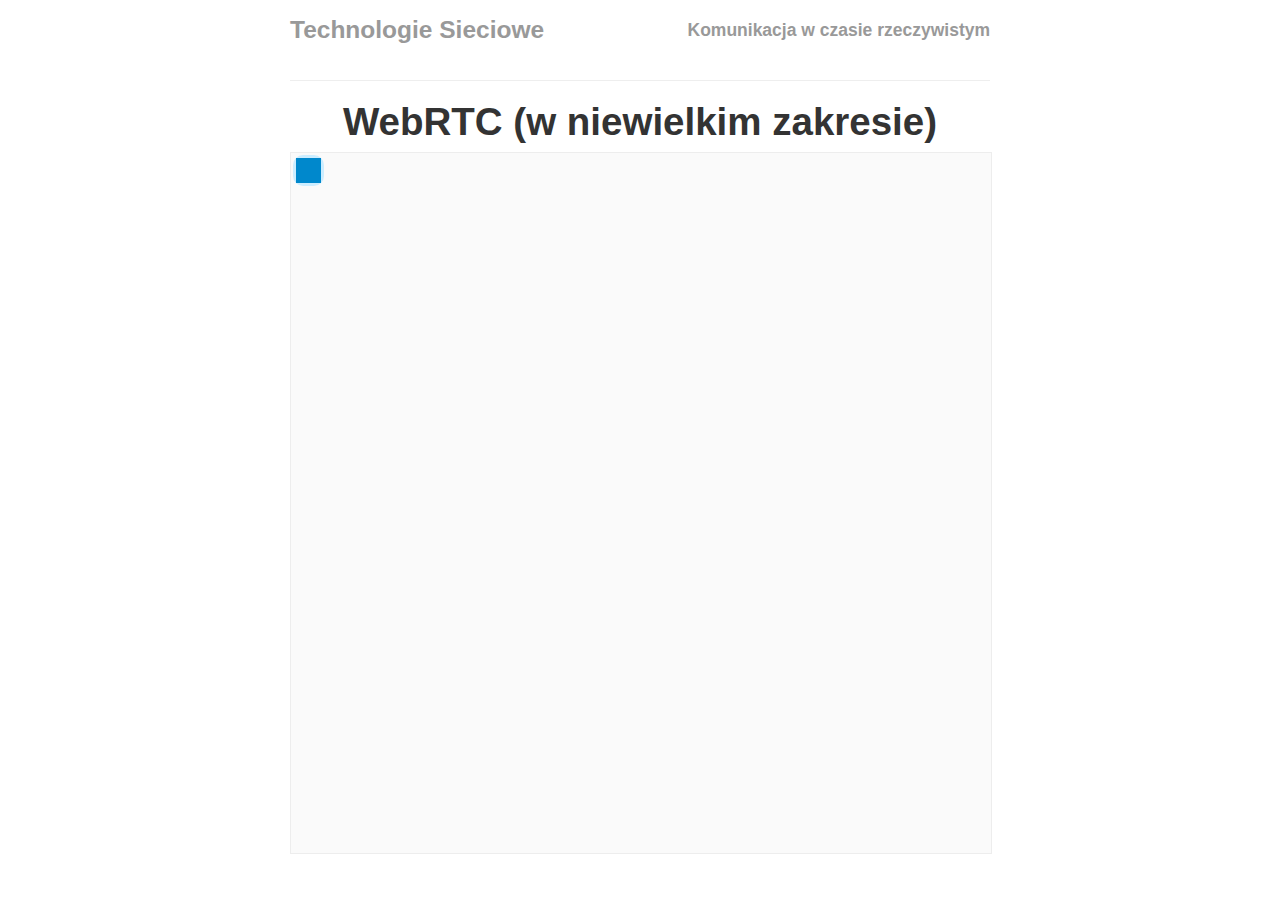
<file: examples/webrtc/index.html>
<!DOCTYPE html>
<html>
<head>
  <title>WebRTC</title>
  <meta name="viewport" content="width=device-width, initial-scale=1.0">
  <!-- Bootstrap -->
  <link href="../assets/bootstrap/css/bootstrap.min.css" rel="stylesheet" media="screen">
  <link href="style.css" rel="stylesheet" media="screen">
</head>
<body>
  <div class="container-narrow">
    <div class="parent clearfix">
      <div class="pull-left"><h3 class="muted">Technologie Sieciowe</h3></div>
      <div class="pull-right"><h4 class="muted h3">Komunikacja w czasie rzeczywistym</h4></div>
    </div>
    <hr>
    <h1 class="title">WebRTC (w niewielkim zakresie)</h1>
    <div id="disco_error" class="alert alert-error">
      <button type="button" class="close" data-dismiss="alert">×</button>
      Disconnected from server.
    </div>
    <div class="row-fluid box-container">
      <div class="moving-box">
        <div class="front"></div>
        <div class="back"></div>
      </div>
    </div>
    <div style="position:fixed; right: 0; top: 0; width: 300px; height:300px">
      <video autoplay></video>
    </div>
  </div>
  <script src="../assets/jquery.min.js"></script>
  <script src="../assets/jquery-ui-1.10.2.custom.min.js"></script>
  <script src="../assets/bootstrap/js/bootstrap.min.js"></script>
  <script src="client.js"></script>
</body>
</html>
</file>
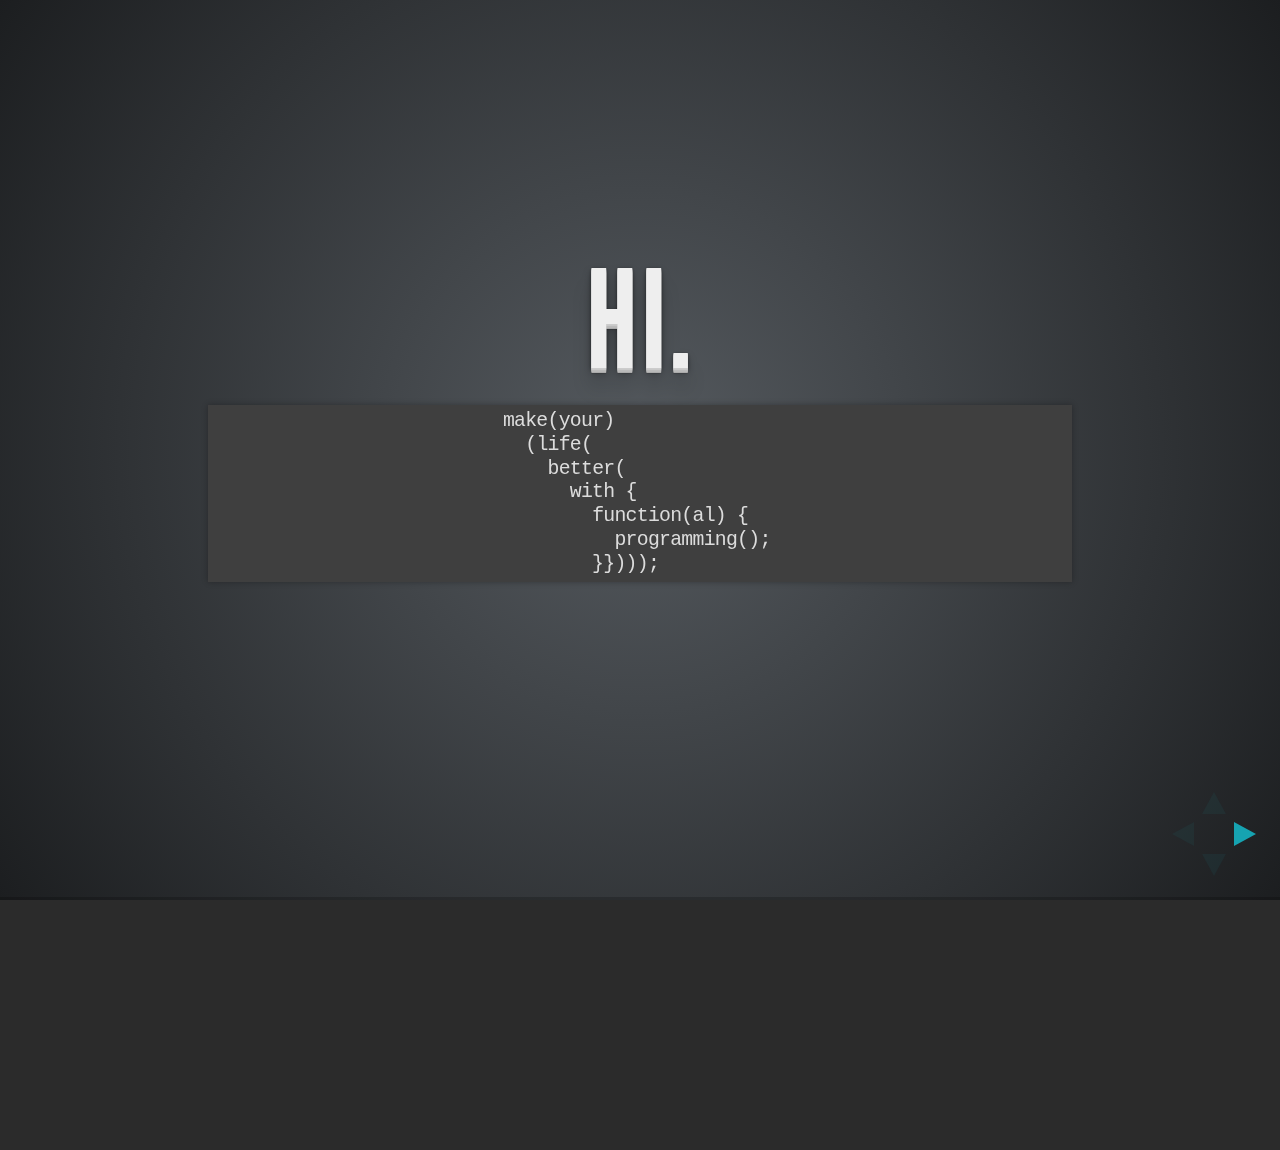
<file: meet.js/make-your-life-better-with-fp/index.html>
<!doctype html>
<html lang="en">

<head>
    <meta charset="utf-8">

    <title>Make your life better with functional programming</title>

    <meta name="description" content="A framework for easily creating beautiful presentations using HTML">
    <meta name="author" content="Hakim El Hattab">

    <meta name="apple-mobile-web-app-capable" content="yes" />
    <meta name="apple-mobile-web-app-status-bar-style" content="black-translucent" />

    <meta name="viewport" content="width=device-width, initial-scale=1.0, maximum-scale=1.0, user-scalable=no">

    <link rel="stylesheet" href="css/reveal.min.css">
    <link rel="stylesheet" href="css/theme/default.css" id="theme">

    <!-- For syntax highlighting -->
    <link rel="stylesheet" href="lib/css/zenburn.css">

    <!-- If the query includes 'print-pdf', use the PDF print sheet -->
    <script>
            document.write( '<link rel="stylesheet" href="css/print/' + ( window.location.search.match( /print-pdf/gi ) ? 'pdf' : 'paper' ) + '.css" type="text/css" media="print">' );</script>

    <!--[if lt IE 9]>
    <script src="lib/js/html5shiv.js"></script>
    <![endif]-->
</head>

<body>

    <div class="reveal">
        <!-- Any section element inside of this container is displayed as a slide -->
        <div class="slides">
            <section>
                <h1>Hi.</h1>
                <pre><code>                          make(your)
                            (life(
                              better(
                                with {
                                  function(al) {
                                    programming();
                                  }})));</code></pre>
            </section>
            <section>
                <h2>What's it gonna be about</h2>
                <ul>
                    <li>Functional aspects of JS</li>
                    <li>A different JS programming approach</li>
                    <li>Higher-order functions</li>
                    <li>Recipes, recipes, recipes...</li>
                    <li>Wrap-up</li>
                </ul>
            </section>
            <section>
                <p>Questions?</p>
                <p class="fragment">Interrupt me anytime to ask them. :)</p>
            </section>
            <section>
                <h2>I lied to you.</h2>
                <p class="fragment">The title should be make your life DIFFERENT... but that doesn't sell ;)</p>
            </section>
            <!-- Example of nested vertical slides -->
            <section>
                <section>
                    <h2>The Wikipedia definition</h2>
                    <blockquote>
                        JavaScript is a prototype-based scripting language with dynamic typing and has first-class functions.
                    </blockquote>
                </section>
                <section>
                    <h2>What you should see</h2>
                    <blockquote> <em class="fragment" style="color: yellow; font-size:200%">JavaScript</em>
                        <span class="fragment">blablabla cookies kittens unicorns</span> <em class="fragment" style="color: #bada55; font-size:200%">dynamic typing</em>
                        <span class="fragment">wolfenstein patrick swayze</span>
                        <span class="fragment"><em style="color: #3f3; font-size:200%">first-class functions</em>.</span>
                    </blockquote>
                </section>
                <section>
                    <p>
                        Having first-class functions means we can throw them around as we please.
                    </p>
                    <p class="fragment">And dynamic typing means that the interpreter won't complain as to what they take in or return.</p>
                </section>
                <section>
                    <p>What does that add up to?</p>
                    <p class="fragment">
                        JS will do what we want and how we want it to- without asking too much questions.
                    </p>
                </section>
            </section>
            <section>
                <section>
                    Let's start with an obligatory trivial, contrived example. :)
                </section>
                <section>
                    <pre><code>// some `happiness` and `GUI` stuff accessible globally
function handleHappiness(howHappyAmI) {
    switch (howHappyAmI) {
        case "very happy":
            happiness += 2;
            GUI.showAHappyFace();
            break;
        case "happy":
            happiness += 1;
            GUI.showAHappyFace();
            break;
        case "sad":
            happiness -= 2;
            GUI.showASadFace();
            break;
    }
}</code></pre>
                </section>
                <section>
                    <p>
                        A switch is not so bad- it works, right? But we all can do better...
                    </p>
                    <p>right?</p>
                    <p>How about this...</p>
                </section>
                <section>
                    <pre><code>var happinessStateEffects = {
    "very happy": function (happiness, GUI) {
        GUI.showAHappyFace();
        return happiness + 2;
    },
    "happy": function (happiness, GUI) {
        GUI.showAHappyFace();
        return happiness + 1;
    },
    "sad": function (happiness, GUI) {
        GUI.showASadFace();
        return happiness - 2;
    }
};

function handleHappiness(howHappyAmI) {
    return happinessStateEffects[howHappyAmI](happiness, GUI);
}</code></pre>
                </section>
                <section>
                    <p>Ok, how about returning a function or passing it as a param?</p>
                    <p class="fragment">Let's also split this functionality in two to reflect the responsibilities.</p>
                </section>
                <section>
                    <p>Firstly, what can be done with the happiness:</p>
                    <pre><code>function HappinessStateEffectsFactory() { 
    var happinessStateEffects = {
        "very happy": function (happiness, GUI) {
            GUI.showAHappyFace();
            return happiness + 2;
        },
        "happy": function (happiness, GUI) {
            GUI.showAHappyFace();
            return happiness + 1;
        },
        "sad": function (happiness, GUI) {
            GUI.showASadFace();
            return happiness - 2;
        }
    };

    this.getHappinessStateEffect = function(howHappyAmI) {
        return happinessStateEffects[howHappyAmI];
    };
}
</code></pre>
                </section>
                <section>
                    <p>
                        And then how should it be arranged to be done:
                    </p>
                    <pre><code>(function(happinessFactory, happiness, GUI){
    function handleHappiness(howHappyAmI) {
        return happinessFactory
            .getHappinessStateEffect
                (howHappyAmI)
                (happiness, GUI);
    }

    window
    .useABetterModuleSolution
    .handleHappiness = handleHappiness;
}(theHappinessFactory, someHappinessProvider, someGuiModule));
</code></pre>
                </section>
                <section>
                    <h2>The benefits of this approach</h2>
                    <ul>
                        <li class="fragment">A framework of <u>configurable</u> behaviors, representing the 'domain'</li>
                        <li class="fragment">A set of 'plumbing' functions used to orchestrate the configurable behaviors</li>
                        <li class="fragment">A clear division between the two</li>
                    </ul>
                </section>
                <section>
                    <h2>The benefits of this approach</h2>
                    <ul>
                        <li>This <em>scales</em>. In an ideal case the two aspects of behavior are orthogonal.</li>
                        <li class="fragment">It reads more easily. Noobs like me can see almost right off the bat what's really going on if they step through the code.</li>
                        <li class="fragment">It is much easier to debug: 
                            <ul>
                                <li class="fragment">
                                    the characteristics of a bug tend to strongly point to its origin (is the domain or the plumbing screwed up?)
                                </li>
                                <li class="fragment">
                                    treating values as immutable makes your head spin less when setting watches
                                </li>
                            </ul>
                        </li>
                    </ul>
                </section>
                <section>
                    <h2>FP influences in this approach</h2>
                    <ul>
                        <li class="fragment">Make effort to explicitly separate state from behavior (and even behavior from behavior !) like a maniac</li>
                        <li class="fragment">Leave the frickin values alone! (don't mutate)</li>
                        <li class="fragment">Extract every little thing you do into a function and name it- let it describe what it accomplishes<br /><em>(chapeau bas to Uncle Bob and Martin Odersky here!)</em></li>
                    </ul>
                </section>
                <section>
                    <h2>A word about mutating state</h2>
                    <p>I'm not going to elaborate on that topic a lot - but it's implied as a rule in this presentation that we should avoid mutating state unless it's really necessary</p>
                </section>
                <section>
                    <h2>A word about mutating state</h2>
                    <p>How your code <em>should</em> be like...</p>
                    <img class="fragment" src="imgs/3d-printer.jpg" alt="How your code should be like">
                </section>
                <section>
                    <h2>A word about mutating state</h2>
                    <p>How your code <em>is</em> like when you mutate too much:</p>
                    <img class="fragment" src="imgs/tree-powers.gif" alt="How your code is like when you mutate too much">
                </section>
            </section>
                <section>
                    <p>The rest of this talk is going to be pure JS <em style="color:#f00">meat</em>.</p>
                    <em class="fragment">Please don't forget about asking me questions! ;)</em>
                </section>
                <section>
                    <section>
                        <h2>Higher-order functions</h2>
                        <p>A function returning a function. Simple as that.</p>
                        <pre><code>function iIncreaseValues(howMuchToIncreaseIt){
    return function thatIsHowIRoll(whatToIncrease) {
        return whatToIncrease + howMuchToIncreaseIt;
    };
}</code></pre>
                    </section>
                    <section>
                        <h2>Higher-order functions</h2>
                        <p>Usage</p>
                        <pre><code>var increaseDatByTwoPlease = iIncreaseValues(2);
var hereYouGoBoss = increaseDatByTwoPlease(4); // 6!!! WOW!
iIncreaseValues(2)(4); // also 6!!!</code></pre>
                    </section>
                    <section>
                        <h2>Higher-order functions</h2>
                        <p>In this case, the simplest of tools open the biggest world of opportunities.</p>
                    </section>
                </section>
                <section>
                    <section>
                        <h2>Higher-order toolset embedded in JavaScript</h2>
                        <ul>
                            <li>
                                <code>Array.prototype.forEach</code>
                            </li>
                            <li>
                               <code>Array.prototype.map</code>
                            </li>
                            <li>
                                <code>Array.prototype.filter</code>
                            </li>
                            <li>
                                <code>Array.prototype.reduce</code>
                            </li>
                            <li>
                                <code>Array.prototype.some</code> (homework ;))
                            </li>
                        </ul>
                        <p class="fragment">These should practically be the lowest level you get with higher order functions.</p>
                    </section>
                    <section>
                    <h2>Array.prototype.forEach</h2>
                    <p>Remember the for loop?</p>
                    <pre><code>var interestingData = [/*...*/];
for(var i = 0, l = interestingData.length; i < l; i += 1){
    var x1 = Math.sqrt(Math.exp(data[i]));
    var x2 = Math.pow(Math.atan(data[i]), data[i] % 3);
    printer.print(Math.pow(x1,x2));
}</code></pre>
                    </section>
                    <section>
                        <h2>Array.prototype.forEach</h2>
                        <p>How about...</p>
                        <pre><code>var interestingData = /*...*/;
function compute(baseValue) {
    var x1 = Math.sqrt(Math.exp(baseValue));
    var x2 = Math.pow(Math.atan(baseValue), baseValue % 3);
    return Math.pow(x1, x2);
}

interestingData.forEach(function(value){ printer.print(compute(value)); });</code></pre>
                    </section>
                    <section>
                        <p>Not really mind-blowind, I know.</p>
                        <p class="fragment">But it can be taken further:</p>
                    </section>
                    <section>
                        <pre><code>function printComputationResult(value) { printer.print(compute(value)); }</code></pre>
                        <p>And what this allows:</p>
                        <pre><code>interestingData.forEach(printComputationResult); // I like this!</code></pre>
                        <p class="fragment">Now, to me, that's expressive. I think all top-level code should be like that.</p>
                    </section>
                    <section>
                        <h2>Array.prototype.map</h2>
                        <p>It's basically a <code>forEach</code>, but it returns the values.</p>
                        <pre><code>var computedResults = interestingData.map(function(value) {
    return compute(value);
});

function print(result) { printer.print(result); }
computedResults.forEach(print);</code></pre>
                    </section>
                    <section>
                        <p>And that leads up to...</p>
                        <pre><code>interestingData.map(compute).forEach(print);</code></pre>
                    </section>
                    <section>
                        <h2>Array.prototype.filter</h2>
                        <p>It <code>map</code>s the elements of an array to boolean values through the given predicate.</p>
                        <p>If the result is truthy, the element gets included in the result.</p>
                        <pre><code>var freeDays = ["sat","sun"];
function isAWorkingDay(day) { return freeDays.indexOf(day) === -1; }

["mon","tue","wed","thu","fri","sat","su"].filter(isAWorkingDay);
// ["mon","tue","wed","thu","fri"]</code></pre>
                    </section>
                    <section>
                        <h2>reduce</h2>
                        <p>Applies a function to an accumulator and each value of the array.</p>
                        <p>The return value is being taken as the accumulator for the next iteration.</p>
                    </section>
                    <section>
                        <h2>reduce</h2>
                        <pre><code>function add(a,b) { return a + b; }

function sum(arr) { return arr.reduce(add); }
sum([1,3,5]); // 9

function sumVariadic() { return sum([].slice.call(arguments)); }
sumVariadic(1,3,5); // 9
                        </code></pre>
                    </section>
                    <section>
                        <p>Walking through the reduction process...</p>
                        <pre class="fragment"><code>1) add(0, 1) { return 0 + 1; }</code></pre>
                        <pre class="fragment"><code>2) add(1, 3) { return 1 + 3; }</code></pre>
                        <pre class="fragment"><code>3) add(4, 5) { return 4 + 5; }</code></pre>
                    <p class="fragment"><code>reduce</code> is the mother of the higher-order toolset functions. You can do pretty much everything presented before with it- and more.</p>
                    </section>
                    <section>
                        <p>These are the most basic blocks you can get.</p>
                        <p>Let's get on to more interesting stuff.</p>
                    </section>
                    <section>
                        <h2>maybe</h2>
                        <p>Remedies the need for having <code>null</code> checks everywhere.</p>
                        <pre><code>function maybe (fn) {
  return function () {
    var i;

    if (arguments.length === 0) return;
    else {
      for (i = 0; i < arguments.length; ++i) {
        if (arguments[i] == null || typeof(arguments[i]) === "undefined") return;
      }
      return fn.apply(this, arguments);
    };
  }
}</code></pre>
                    </section>
                    <section>
                        <h2>maybe</h2>
                        <p>Makes your code more idiomatic, removing technical boilerplate.</p>
                        <pre><code>function computeStupidly(a,b,c) {
    if(a!== null && typeof(a) !== "undefined" && 
       b!== null && typeof(b) !== "undefined" &&
       c!== null && typeof(c) !== "undefined") {
        console.log(a*Math.pow(b,c));
    }
}

// it's much more concise with maybe
var computeWisely = maybe(function(a,b,c){
    console.log(a*Math.pow(b,c));
});
</code></pre>
                    </section>
                    <section>
                        <h2>maybe</h2>
                        <p>Note that this version of <code>maybe</code> will not preserve the function's arity!</p>
                        <pre><code>var computeWisely = maybe(function(a,b,c){
    console.log(a*Math.pow(b,c));
});

computeWisely(1,null,5); // undefined
computeWisely(1,5); // NaN :(</code></pre>
                        <p class="fragment">To remedy that, you'd have to use <code>toString</code> on the function and extract the number of arguments from its definition.</p>
                    </section>
                    <section>
                        <h2>once</h2>
                        <p>Makes sure that a function is executed only once.</p>
<pre><code>function once(fn) {
    var executed = false;
    return function() {
        return executed ? void 0 : ((executed = true), fn.apply(this, arguments))
    };
}</code></pre>
                    </section>
                    <section>
                        <h2>once</h2>
                        <p>An example - quite straightforward</p>
                        <pre><code>function magicComputator(value) {
    return Math.pow(Math.exp(3/value), value * Math.sqrt(3));
}

var doNotDateToComputeTwice = once(magicComputator);

doNotDareToComputeTwice(3); // 180.57612295783412
doNotDareToComputeTwice(3); // undefined</code></pre>
                    </section>
                    <section>
                        <h2>once</h2>
                        <p>There is a pitfall here- you <em>have</em> to use a named function.</p>
                        <pre><code>once(function() { return "Uh"; }); // Uh.
once(function() { return "Uh"; }); // Uh.</code></pre>
                    </section>
                    <section>
                        <h2>once</h2>
                        <p>The recipe can be easily modified to alleviate some of that pain by using the <code>Function.name</code> property.</p>
                        <p class="fragment">Unfortunately, this property is not even on a JS standards track, so it's not safe to use it.</p>
                    </section>
                    <section>
                        <h2>fluent</h2>
                        <p>Make instance methods chainable.</p>
                        <pre><code>function fluent (methodBody) {
      return function () {
        methodBody.apply(this, arguments);
        return this;
      }
    }</code></pre>
                    </section>
                    <section>
                        <h2>fluent</h2>
                        <p>Obvious usage - relieve yourself of having to write <code>return this;</code> all the time.</p>
                        <pre><code>function Pigeon() {}
Pigeon.prototype = {
    defecateOnPeople: fluent(function(){/* do something without returning `this` */}),
    defecateSomewhereElse: fluent(function(){/* do something without returning `this` */})
};

new Pigeon()
    .defecateOnPeople()
    .defecateOnPeople()
    .defecateOnPeople(); // they don't use the other method.</code></pre>
                    </section>
                    <section>
                        <h2>mapWith</h2>
                        <p>Transforms any function into a mapping, working on an array.</p>
                        <pre><code>function mapWith (fn) {
  return function (list) {
    return Array.prototype.map.call(list, function (something) {
      return fn.call(this, something);
    });
  };
};</code></pre>
                    </section>
                    <section>
                        <h2>mapWith</h2>
                        <p>Remember the <code>Array.prototype.map</code> example?</p>
                        <pre><code>function compute(baseValue) {
    var x1 = Math.sqrt(Math.exp(baseValue));
    var x2 = Math.pow(Math.atan(baseValue), baseValue % 3);
    return Math.pow(x1, x2);
}

function print(value) { printer.print(value); }
interestingData.map(compute).forEach(print);</code></pre>
                        <p class="fragment">It could be written even more concisely now.</p>
                        <pre class="fragment"><code>var computeAll = mapWith(compute);
computeAll(interestingData).forEach(print);</code></pre>
                        <p class="fragment">In practice, for me that is probably the most used 'toolset' function. It's insanely helpful. </p>
                    </section>
                    <section>
                        <p>These are just a few helpers. There is a lot more.</p>
                        <p class="fragment">To get a better idea- I recommend <a href="https://github.com/raganwald">@raganwald</a>'s excellent <a href="https://leanpub.com/javascript-allonge/read">Javascript Allongé</a> book.</p>
                        <p class="fragment">He formalized thoughts from the book in the <a href="http://allong.es/">allong.es</a> library.</p>
                        <p class="fragment"><a href="http://underscorejs.org/">Underscore</a>/<a href="http://lodash.com/">lodash</a> also implement similar ideas, though with a little different approach and naming.</p>
                    </section>
                    <section>
                        <p>Speaking of Underscore...</p>
                    </section>
                </section>
                <section>
                    <h2>Function composition</h2>
                    <p class="fragment">Underscore provides a <code>_.compose</code> method.</p>
                    <p class="fragment">Function composition is another one of the simple concepts giving great power.</p>
                    <p class="fragment">To <em>compose</em> functions means to connect them in a cascading chain, called in a specific order.</p>
                    <pre class="fragment"><code>function a() { /*...*/ }
function b() { /*...*/ }

_.compose(a,b) === function () { return a(b()); };</code></pre>
                    <p class="fragment">Right to Left.</p>
                </section>
                <section>
                    <h2>function composition</h2>
                    <p>I talked about explicitly separating the two behavior types earlier.</p>
                    <p class="fragment">Function composition provides an abstraction which allows explicitly stating how should certain behaviors be orchestrated.</p>
                    <p class="fragment">I see it as the final piece to make the aforementioned approach feasible and practical.</p>
                    <p class="fragment">With composition, every step of the process can be made idiomatic.</p>
                </section>
                <section>
                    <h2>state + behavior + orchestration</h2>
                    <p class="fragment">Small demo.</p>
                </section>
                <section>
                    <h2>wrap-up</h2>
                    <p>Summary</p>
                    <ul>
                        <li class="fragment">Maintain explicit boundaries between different types of behavior.</li>
                        <li class="fragment">Don't mutate state unless you really have to.</li>
                        <li class="fragment">Name everything- good abstraction is king.</li>
                        <li class="fragment">Top-level code should be idiomatic - point-free (pointles / tacit) programming</li>
                    </ul>
                </section>
                <section>
                    <h2>wrap-up</h2>
                    <p>a list of things to look up :)</p>
                    <ol>
                        <li><a href="https://leanpub.com/javascript-allonge/read">JavaScript Allongé</a> - READ THIS!!!</li>
                        <li><a href="http://effectivejs.com/">Effective JavaScript</a> by David Herman</li>
                        <li><a href="http://functionaltalks.org/">http://functionaltalks.org/</a>, especially <a href="http://functionaltalks.org/2013/05/27/brian-lonsdorf-hey-underscore-youre-doing-it-wrong/">this talk</a> for starters</li>
                        <li><a href="https://www.coursera.org/course/progfun">Functional programming principles in Scala</a> - an awesome course by an awesome dude</li>
                        <li><a href="https://www.coursera.org/course/reactive">A follow-up course</a> by the same man</li>
                        <li><a href="https://sites.google.com/site/unclebobconsultingllc/one-thing-extract-till-you-drop">Uncle Bob</a> rocking my world as always</li>
                    </ol>
                    <p>about me:</p>
                    <ol>
                        <li><a href="https://github.com/elkorn">Github</a></li>
                        <li><a href="http://www.linkedin.com/profile/view?id=156963388">LinkedIn</a></li>
                        <li><a href="https://www.facebook.com/korneliusz.caputa">Facebook</a></li>
                        <li>Msg me if you want to talk or have more questions! :)</li>
                    </ol>
                </section>
            </div>
        </div>

        <script src="lib/js/head.min.js"></script>
        <script src="js/reveal.min.js"></script>
        <script src="js/underscore.js"></script>
        <script src="http://underscorejs.org/underscore.js"></script>
        <script src="js/pipeline-domain.js"></script>
        <script src="js/pipeline-concerns.js"></script>
        <script src="js/pipeline-tools.js"></script>
        <script src="js/pipeline-behavior.js"></script>
        <script src="js/pipeline.js"></script>
        <script>

            // Full list of configuration options available here:
            // https://github.com/hakimel/reveal.js#configuration
            Reveal.initialize({
                controls: true,
                progress: true,
                history: true,
                center: true,

                theme: Reveal.getQueryHash().theme, // available themes are in /css/theme
                transition: Reveal.getQueryHash().transition || 'default', // default/cube/page/concave/zoom/linear/fade/none

                // Optional libraries used to extend on reveal.js
                dependencies: [
                    { src: 'lib/js/classList.js', condition: function() { return !document.body.classList; } },
                    { src: 'plugin/markdown/marked.js', condition: function() { return !!document.querySelector( '[data-markdown]' ); } },
                    { src: 'plugin/markdown/markdown.js', condition: function() { return !!document.querySelector( '[data-markdown]' ); } },
                    { src: 'plugin/highlight/highlight.js', async: true, callback: function() { hljs.initHighlightingOnLoad(); } },
                    { src: 'plugin/zoom-js/zoom.js', async: true, condition: function() { return !!document.body.classList; } },
                    { src: 'plugin/notes/notes.js', async: true, condition: function() { return !!document.body.classList; } }
                ]
            });

        </script>

</body>
    </html>
</file>
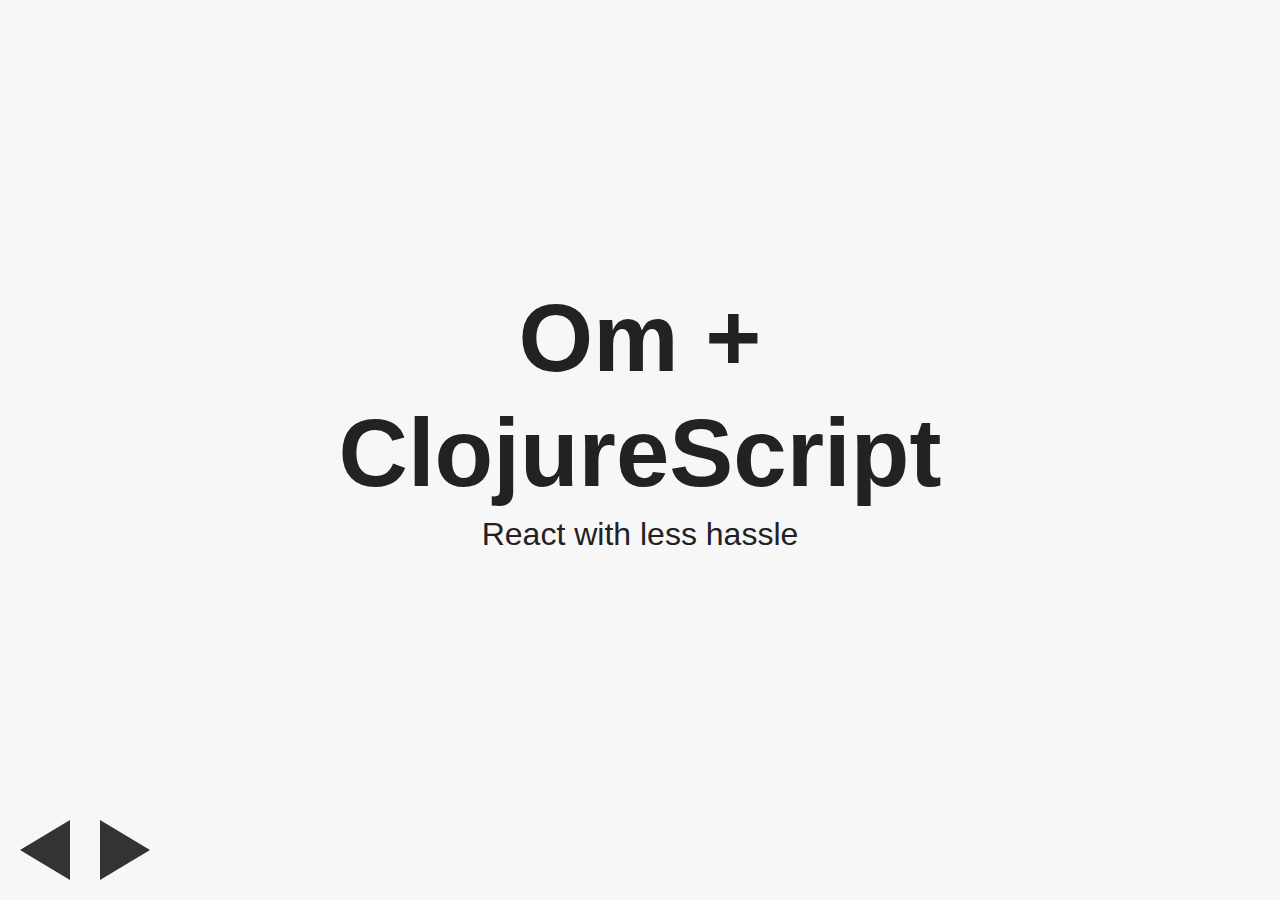
<file: siili/cljs-om/index.html>
<!doctype html>
<html>
<head>
  <meta charset="utf-8">
  <meta name="viewport" content="width=device-width, initial-scale=1.0, maximum-scale=1.0, user-scalable=0">
  <title>Om + ClojureScript</title>
  <style type="text/css">
    body {
  font-family: 'Helvetica Neue', Helvetica, Arial, sans-serif;
  color: #222;
  font-size: 100%;
}

.slide {
  position: absolute;
  top: 0; bottom: 0;
  left: 0; right: 0;
  background-color: #f7f7f7;
}

.slide-content {
  width: 800px;
  height: 600px;
  overflow: hidden;
  margin: 80px auto 0 auto;
  padding: 30px;

  font-weight: 200;
  font-size: 200%;
  line-height: 1.375;
}

.controls {
  position: absolute;
  bottom: 20px;
  left: 20px;
}

.arrow {
  width: 0; height: 0;
  border: 30px solid #333;
  float: left;
  margin-right: 30px;

  -webkit-touch-callout: none;
  -webkit-user-select: none;
  -khtml-user-select: none;
  -moz-user-select: none;
  -ms-user-select: none;
  user-select: none;
}

.prev {
  border-top-color: transparent;
  border-bottom-color: transparent;
  border-left-color: transparent;

  border-left-width: 0;
  border-right-width: 50px;
}

.next {
  border-top-color: transparent;
  border-bottom-color: transparent;
  border-right-color: transparent;

  border-left-width: 50px;
  border-right-width: 0;
}

.prev:hover {
  border-right-color: #888;
  cursor: pointer;
}

.next:hover {
  border-left-color: #888;
  cursor: pointer;
}

h1 {
  font-size: 300%;
  line-height: 1.2;
  text-align: center;
  margin: 170px 0 0;
}

h2 {
  font-size: 100%;
  line-height: 1.2;
  margin: 5px 0;
  text-align: center;
  font-weight: 200;
}

h3 {
  font-size: 140%;
  line-height: 1.2;
  border-bottom: 1px solid #aaa;
  margin: 0;
  padding-bottom: 15px;
}

ul {
  padding: 20px 0 0 60px;
  font-weight: 200;
  line-height: 1.375;
}

.author h1 {
  font-size: 170%;
  font-weight: 200;
  text-align: center;
  margin-bottom: 30px;
}

.author h3 {
  font-weight: 100;
  text-align: center;
  font-size: 95%;
  border: none;
}

a {
  text-decoration: none;
  color: #44a4dd;
}

a:hover {
  color: #66b5ff;
}

pre {
  font-size: 60%;
  line-height: 1.3;
}

.progress {
  position: fixed;
  top: 0; left: 0; right: 0;
  height: 3px;
}

.progress-bar {
  width: 0%;
  height: 3px;
  background-color: #b4b4b4;

  -webkit-transition: width 0.05s ease-out;
  -moz-transition: width 0.05s ease-out;
  -o-transition: width 0.05s ease-out;
  transition: width 0.05s ease-out;
}

.hidden {
  display: none;
}

@media (max-width: 850px) {

  body {
    font-size: 70%;
  }

  .slide-content {
    width: auto;
  }

  img {
    width: 100%;
  }

  h1 {
    margin-top: 120px;
  }

  .prev, .prev:hover {
    border-right-color: rgba(135, 135, 135, 0.5);
  }

  .next, .next:hover {
    border-left-color: rgba(135, 135, 135, 0.5);
  }
}

@media (max-width: 480px) {
  body {
    font-size: 50%;
    overflow: hidden;
  }

  .slide-content {
    padding: 10px;
    margin-top: 10px;
    height: 340px;
  }

  h1 {
    margin-top: 50px;
  }

  ul {
    padding-left: 25px;
  }
}

@media print {
  * {
    -webkit-print-color-adjust: exact;
  }

  @page {
    size: letter;
  }

  .hidden {
    display: inline;
  }

  html {
    width: 100%;
    height: 100%;
    overflow: visible;
  }

  body {
    margin: 0 auto !important;
    border: 0;
    padding: 0;
    float: none !important;
    overflow: visible;
    background: none !important;
    font-size: 52%;
  }

  .progress, .controls {
    display: none;
  }

  .slide {
    position: static;
  }

  .slide-content {
    border: 1px solid #222;
    margin-top: 0;
    margin-bottom: 40px;
    height: 3.5in;
    overflow: visible;
  }

  .slide:nth-child(even) {
    /* 2 slides per page */
    page-break-before: always;
  }
}

/*

github.com style (c) Vasily Polovnyov <vast@whiteants.net>

*/

.hljs {
  display: block;
  overflow-x: auto;
  padding: 0.5em;
  color: #333;
  background: #f8f8f8;
}

.hljs-comment,
.hljs-quote {
  color: #998;
  font-style: italic;
}

.hljs-keyword,
.hljs-selector-tag,
.hljs-subst {
  color: #333;
  font-weight: bold;
}

.hljs-number,
.hljs-literal,
.hljs-variable,
.hljs-template-variable,
.hljs-tag .hljs-attr {
  color: #008080;
}

.hljs-string,
.hljs-doctag {
  color: #d14;
}

.hljs-title,
.hljs-section,
.hljs-selector-id {
  color: #900;
  font-weight: bold;
}

.hljs-subst {
  font-weight: normal;
}

.hljs-type,
.hljs-class .hljs-title {
  color: #458;
  font-weight: bold;
}

.hljs-tag,
.hljs-name,
.hljs-attribute {
  color: #000080;
  font-weight: normal;
}

.hljs-regexp,
.hljs-link {
  color: #009926;
}

.hljs-symbol,
.hljs-bullet {
  color: #990073;
}

.hljs-built_in,
.hljs-builtin-name {
  color: #0086b3;
}

.hljs-meta {
  color: #999;
  font-weight: bold;
}

.hljs-deletion {
  background: #fdd;
}

.hljs-addition {
  background: #dfd;
}

.hljs-emphasis {
  font-style: italic;
}

.hljs-strong {
  font-weight: bold;
}


  </style>
</head>
<body>
    <div class="progress">
    <div class="progress-bar"></div>
  </div>

  <div class="slide" id="slide-1">
    <section class="slide-content"><h1 id="om-clojurescript">Om + ClojureScript</h1>
<h2 id="react-with-less-hassle">React with less hassle</h2>
</section>
  </div>
  <div class="slide hidden" id="slide-2">
    <section class="slide-content"><h3 id="core-ideas-of-react">Core ideas of React</h3>
<ul>
<li>Components with one-way data flow</li>
<li>Use of virtual DOM</li>
<li>Abstraction over rendering methods (dom, string, canvas, native backends)</li>
</ul>
</section>
  </div>
  <div class="slide hidden" id="slide-3">
    <section class="slide-content"><h3 id="om">Om</h3>
<ul>
<li>A ClojureScript interface to React</li>
<li>Not just bindings</li>
<li>Additional elements to fill out gaps in React in an idiomatic CLJS way</li>
</ul>
</section>
  </div>
  <div class="slide hidden" id="slide-4">
    <section class="slide-content"><h3 id="om-features-added">Om - features added</h3>
<ul>
<li>Global state management</li>
<li>Components may have arbitrary data dependencies, not limited to props &amp; state</li>
<li>Component construction can be intercepted (debugging win)</li>
<li>Provides stream of all application state change deltas via :tx-listen.</li>
</ul>
</section>
  </div>
  <div class="slide hidden" id="slide-5">
    <section class="slide-content"><h3 id="om-key-wins">Om - key wins</h3>
<ul>
<li>UI is represented as EDN (extensible data notation)</li>
<li>CLJS data structures are immutable by default<ul>
<li>speed benefits -&gt; it is obvious which parts need to be re-rendered</li>
<li>memory benefits -&gt; structural sharing, no copying</li>
<li>UI snapshotting and undo almost for free</li>
<li>much better testability</li>
</ul>
</li>
</ul>
</section>
  </div>
  <div class="slide hidden" id="slide-6">
    <section class="slide-content"><h3 id="hello-world-from-react">Hello World from React</h3>
<pre><code>import ReactDOM from &#39;react-dom&#39;;
import { Component } from &#39;react&#39;;

const appState = {
    name: &#39;Whitney&#39;
};

class HelloMessage extends Component {
  render() {
    return &lt;div&gt;Hello {this.props.name}&lt;/div&gt;;
  }
}

ReactDOM.render(
    &lt;HelloMessage name={appState.name} /&gt;, 
    document.getElementById(&#39;app&#39;)
);</code></pre>
</section>
  </div>
  <div class="slide hidden" id="slide-7">
    <section class="slide-content"><h3 id="hello-world-from-om">Hello World from Om</h3>
<pre><code>(defonce app-state {:name &quot;Whitney&quot;})

(defn hello-message [data owner]
  (om/component
   ((dom/h1
     nil
     (str/join [&quot;Hello&quot; (:name data)]))))
  )

(om/root
  hello-message
  app-state
  {:target (. js/document (getElementById &quot;app&quot;))}
  )</code></pre>
</section>
  </div>
  <div class="slide hidden" id="slide-8">
    <section class="slide-content"><h3 id="non-obvious-difference-">Non-obvious difference?</h3>
<ul>
<li><p>In the pure React app, changing the <code>name</code> property of <code>appState</code> will not cause any changes in the UI.</p>
</li>
<li><p>In Om, changing <code>:name</code> will cause the component to be updated.</p>
</li>
</ul>
</section>
  </div>
  <div class="slide hidden" id="slide-9">
    <section class="slide-content"><h3 id="immutable-global-app-state-1-2-">Immutable global app state (1/2)</h3>
<ul>
<li>cohesive state ownership (don&#39;t have to think that much about state ownership)</li>
<li>easy to maintain</li>
<li>enables things (change tracking, undo etc.) </li>
<li>works well with tech. like Falcor or Relay</li>
</ul>
</section>
  </div>
  <div class="slide hidden" id="slide-10">
    <section class="slide-content"><h3 id="immutable-global-app-state-2-2-">Immutable global app state (2/2)</h3>
<ul>
<li>Since it is immutable, there are tools prepared to work with it, namely Om cursors. </li>
</ul>
<h3 id="component-local-state">Component-local state</h3>
<ul>
<li>standard hierarchical component state</li>
<li>for determinign component tree visibility, mouse dragging, text editing etc., not &quot;domain&quot; state</li>
<li>can be used by <code>(om/set-state! owner :key value)</code> and <code>(om/get-state owner :key)</code></li>
</ul>
</section>
  </div>
  <div class="slide hidden" id="slide-11">
    <section class="slide-content"><h3 id="cursors">Cursors</h3>
<ul>
<li>Serve as &#39;windows&#39; into pieces of a bigger structure.</li>
<li>Enable clean modification of state, respecting immutability.</li>
<li>The state passed to <code>om/root</code> gets a root cursor that is provided to child components.</li>
<li>Functions for traversing the state structure: <code>get</code> and <code>get-in</code>.</li>
</ul>
</section>
  </div>
  <div class="slide hidden" id="slide-12">
    <section class="slide-content"><h1 id="demo">Demo</h1>
</section>
  </div>
  <div class="slide hidden" id="slide-13">
    <section class="slide-content"><h3 id="clojure-goodies-async-channels">Clojure goodies - async channels</h3>
<ul>
<li>Very useful for event handling</li>
<li><p>A well-defined construct instead of an ambient/implicit &#39;fog&#39; of events flying aronud</p>
</li>
<li><p>I have an example in the demo app...</p>
</li>
</ul>
</section>
  </div>
  <div class="slide hidden" id="slide-14">
    <section class="slide-content"><h3 id="clojure-goodies-full-stack-clojure">Clojure goodies - full-stack Clojure</h3>
<ul>
<li>Having full-stack JS has some minor benefits, but it&#39;s not really that awesome.</li>
<li>Full-stack Clojure seems to be much more interesting.<ul>
<li>Much more powerful language</li>
<li>Similar protocols -&gt; very little boilerplate</li>
</ul>
</li>
</ul>
</section>
  </div>
  <div class="slide hidden" id="slide-15">
    <section class="slide-content"><h1 id="thx">Thx</h1>
</section>
  </div>
  <div class="slide hidden" id="slide-16">
    <section class="slide-content"><h3 id="resources">Resources</h3>
<p>To watch:</p>
<ul>
<li><a href="https://www.youtube.com/watch?v=4-oyZpLRQ20">https://www.youtube.com/watch?v=4-oyZpLRQ20</a> (Om + D3 for data visualization, awesome practical presentation)</li>
<li><a href="https://www.youtube.com/watch?v=j-kj2qwJa_E">https://www.youtube.com/watch?v=j-kj2qwJa_E</a> (Figwheel - livereload on steroids)</li>
<li><a href="https://www.youtube.com/watch?v=G7Z_g2fnEDg">https://www.youtube.com/watch?v=G7Z_g2fnEDg</a> (Devcards - TDD++)</li>
<li><a href="https://www.youtube.com/watch?v=xz389Ek2eS8">https://www.youtube.com/watch?v=xz389Ek2eS8</a> (Om Next - upcoming version of Om)</li>
</ul>
</section>
  </div>
  <div class="slide hidden" id="slide-17">
    <section class="slide-content"><h3 id="resources">Resources</h3>
<p>To read:</p>
<ul>
<li>Tutorials and docs are on <a href="https://github.com/omcljs/om">https://github.com/omcljs/om</a></li>
<li>Overview post <a href="http://swannodette.github.io/2015/12/23/year-in-review/">http://swannodette.github.io/2015/12/23/year-in-review/</a></li>
</ul>
</section>
  </div>
  <div class="slide hidden" id="slide-18">
    <section class="slide-content"><div class="author">
  <h1 class="name">Korneliusz Caputa</h1>
    <h3 class="twitter">
      <a href="http://twitter.com/@elkorn">@elkorn</a>
    </h3>
    <h3 class="url">
      <a href="http://elkorn.io">http://elkorn.io</a>
    </h3>
</div>
</section>
  </div>

  <div class="controls">
    <div class="arrow prev"></div>
    <div class="arrow next"></div>
  </div>


  <script type="text/javascript">
    /**
 * Returns the current page number of the presentation.
 */
function currentPosition() {
  return parseInt(document.querySelector('.slide:not(.hidden)').id.slice(6));
}


/**
 * Navigates forward n pages
 * If n is negative, we will navigate in reverse
 */
function navigate(n) {
  var position = currentPosition();
  var numSlides = document.getElementsByClassName('slide').length;

  /* Positions are 1-indexed, so we need to add and subtract 1 */
  var nextPosition = (position - 1 + n) % numSlides + 1;

  /* Normalize nextPosition in-case of a negative modulo result */
  nextPosition = (nextPosition - 1 + numSlides) % numSlides + 1;

  document.getElementById('slide-' + position).classList.add('hidden');
  document.getElementById('slide-' + nextPosition).classList.remove('hidden');

  updateProgress();
  updateURL();
  updateTabIndex();
}


/**
 * Updates the current URL to include a hashtag of the current page number.
 */
function updateURL() {
  window.history.replaceState({} , null, '#' + currentPosition());
}


/**
 * Sets the progress indicator.
 */
function updateProgress() {
  var progressBar = document.querySelector('.progress-bar');

  if (progressBar !== null) {
    var numSlides = document.getElementsByClassName('slide').length;
    var position = currentPosition() - 1;
    var percent = (numSlides === 1) ? 100 : 100 * position / (numSlides - 1);
    progressBar.style.width = percent.toString() + '%';
  }
}


/**
 * Removes tabindex property from all links on the current slide, sets
 * tabindex = -1 for all links on other slides. Prevents slides from appearing
 * out of control.
 */
function updateTabIndex() {
  var allLinks = document.querySelectorAll('.slide a');
  var position = currentPosition();
  var currentPageLinks = document.getElementById('slide-' + position).querySelectorAll('a');
  var i;

  for (i = 0; i < allLinks.length; i++) {
    allLinks[i].setAttribute('tabindex', -1);
  }

  for (i = 0; i < currentPageLinks.length; i++) {
    currentPageLinks[i].removeAttribute('tabindex');
  }
}

/**
 * Determines whether or not we are currently in full screen mode
 */
function isFullScreen() {
  return document.fullscreenElement ||
         document.mozFullScreenElement ||
         document.webkitFullscreenElement ||
         document.msFullscreenElement;
}

/**
 * Toggle fullScreen mode on document element.
 * Works on chrome (>= 15), firefox (>= 9), ie (>= 11), opera(>= 12.1), safari (>= 5).
 */
function toggleFullScreen() {
  /* Convenient renames */
  var docElem = document.documentElement;
  var doc = document;

  docElem.requestFullscreen =
      docElem.requestFullscreen ||
      docElem.msRequestFullscreen ||
      docElem.mozRequestFullScreen ||
      docElem.webkitRequestFullscreen.bind(docElem, Element.ALLOW_KEYBOARD_INPUT);

  doc.exitFullscreen =
      doc.exitFullscreen ||
      doc.msExitFullscreen ||
      doc.mozCancelFullScreen ||
      doc.webkitExitFullscreen;

  isFullScreen() ? doc.exitFullscreen() : docElem.requestFullscreen();
}

document.addEventListener('DOMContentLoaded', function () {
  // Update the tabindex to prevent weird slide transitioning
  updateTabIndex();

  // If the location hash specifies a page number, go to it.
  var page = window.location.hash.slice(1);
  if (page) {
    navigate(parseInt(page) - 1);
  }

  document.onkeydown = function (e) {
    var kc = e.keyCode;

    // left, down, H, J, backspace, PgUp - BACK
    // up, right, K, L, space, PgDn - FORWARD
    // enter - FULLSCREEN
    if (kc === 37 || kc === 40 || kc === 8 || kc === 72 || kc === 74 || kc === 33) {
      navigate(-1);
    } else if (kc === 38 || kc === 39 || kc === 32 || kc === 75 || kc === 76 || kc === 34) {
      navigate(1);
    } else if (kc === 13) {
      toggleFullScreen();
    }
  };

  if (document.querySelector('.next') && document.querySelector('.prev')) {
    document.querySelector('.next').onclick = function (e) {
      e.preventDefault();
      navigate(1);
    };

    document.querySelector('.prev').onclick = function (e) {
      e.preventDefault();
      navigate(-1);
    };
  }
});


  </script>
</body>
</html>
</file>
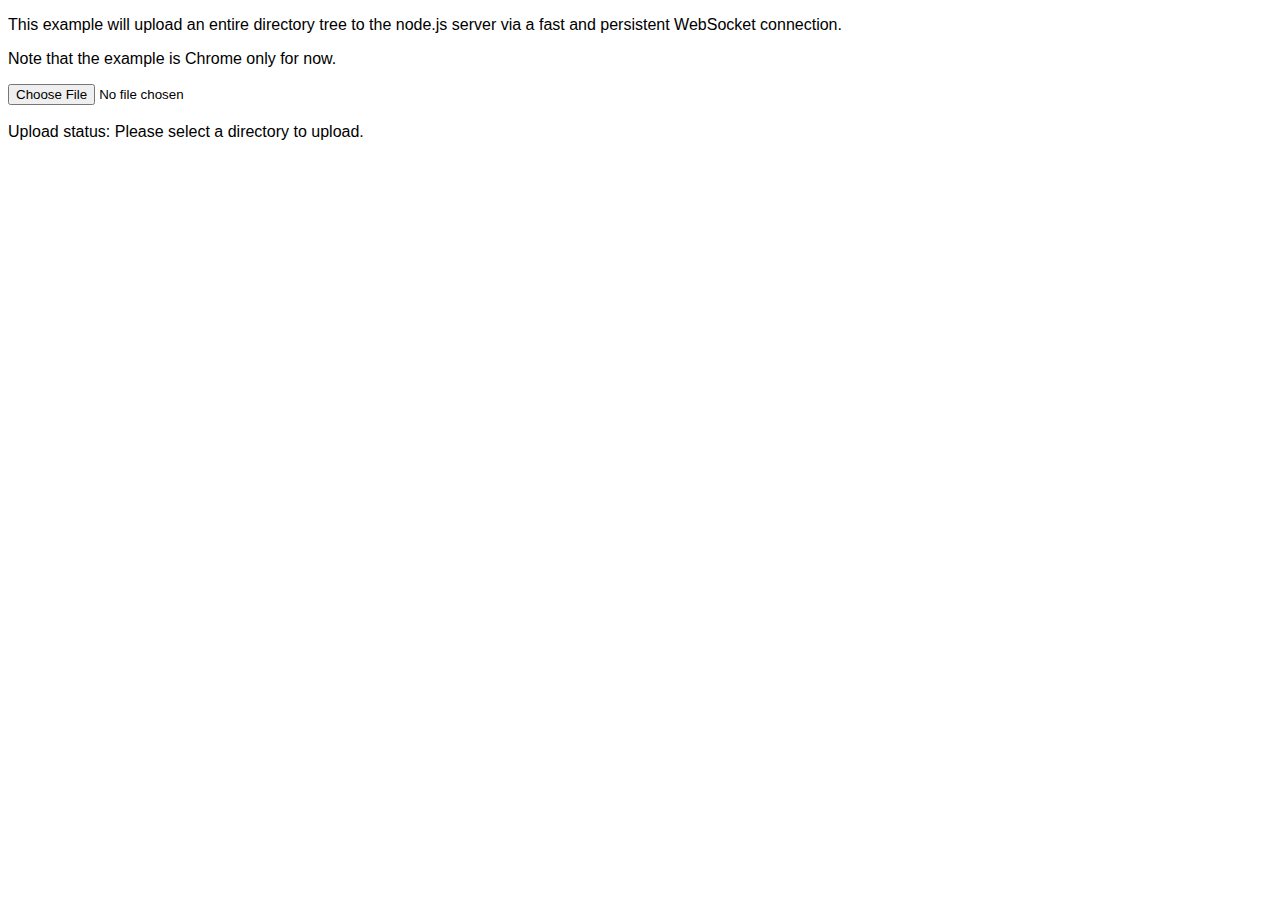
<file: examples/assets/node_modules/socket.io/node_modules/socket.io-client/node_modules/ws/examples/fileapi/public/index.html>
<!DOCTYPE html>
<html>
  <head>
    <style>
      body {
        font-family: Tahoma, Geneva, sans-serif;
      }
      div {
        display: inline;
      }
    </style>
    <script src='uploader.js'></script>
    <script src='app.js'></script>
  </head>
  <body>
    <p>This example will upload an entire directory tree to the node.js server via a fast and persistent WebSocket connection.</p>
    <p>Note that the example is Chrome only for now.</p>
    <input type="file" webkitdirectory /><br/><br/>
    Upload status:
    <div id='progress'>Please select a directory to upload.</div>
  </body>
</html>
</file>
<file: examples/webrtc/style.css>
.container-narrow {
	margin: 0 auto;
	max-width: 700px;
}

.title {
	text-align: center;
}

h4.h3 {
	line-height: 40px;
}

.box-container {
	background: hsl(0,0%,98%);
	position: relative;
	height: 700px;
	border: 1px solid hsl(0, 0%, 93%);
}

.moving-box {
	position: absolute;
	width: 35px;
	height: 35px;
}

@-webkit-keyframes rotate-left {
	from {
		-webkit-transform: rotate(0deg);
	}
	to {
		-webkit-transform: rotate(360deg);
	}
}

@-webkit-keyframes rotate-right {
	from {
		-webkit-transform: rotate(0deg);
	}
	to {
		-webkit-transform: rotate(-360deg);
	}
}

.front {
	background: #0088cc;
	position: absolute;
	left: 15%;
	top: 15%;
	height: 70%;
	width: 70%;
	-webkit-transform-origin: 50% 50%;
	-webkit-animation: rotate-left 3s linear infinite;
	z-index: 2;
}

.back {
	background: #CCEDFF;
	border-radius: 10px;
	position: absolute;
	left: 5%;
	top: 5%;
	height: 90%;
	width: 90%;
	-webkit-transform-origin: 50% 50%;
	-webkit-animation: rotate-left 1s linear infinite;
	z-index: 1;
}

.alert-error { 
	display: none;
}
</file>
<file: meet.js/make-your-life-better-with-fp/css/theme/default.css>
@import url(https://fonts.googleapis.com/css?family=Lato:400,700,400italic,700italic);
/**
 * Default theme for reveal.js.
 *
 * Copyright (C) 2011-2012 Hakim El Hattab, http://hakim.se
 */
@font-face {
  font-family: 'League Gothic';
  src: url("../../lib/font/league_gothic-webfont.eot");
  src: url("../../lib/font/league_gothic-webfont.eot?#iefix") format("embedded-opentype"), url("../../lib/font/league_gothic-webfont.woff") format("woff"), url("../../lib/font/league_gothic-webfont.ttf") format("truetype"), url("../../lib/font/league_gothic-webfont.svg#LeagueGothicRegular") format("svg");
  font-weight: normal;
  font-style: normal; }

/*********************************************
 * GLOBAL STYLES
 *********************************************/
body {
  background: #1c1e20;
  background: -moz-radial-gradient(center, circle cover, #555a5f 0%, #1c1e20 100%);
  background: -webkit-gradient(radial, center center, 0px, center center, 100%, color-stop(0%, #555a5f), color-stop(100%, #1c1e20));
  background: -webkit-radial-gradient(center, circle cover, #555a5f 0%, #1c1e20 100%);
  background: -o-radial-gradient(center, circle cover, #555a5f 0%, #1c1e20 100%);
  background: -ms-radial-gradient(center, circle cover, #555a5f 0%, #1c1e20 100%);
  background: radial-gradient(center, circle cover, #555a5f 0%, #1c1e20 100%);
  background-color: #2b2b2b; }

.reveal {
  font-family: "Lato", sans-serif;
  font-size: 36px;
  font-weight: 200;
  letter-spacing: -0.02em;
  color: #eeeeee; }

::selection {
  color: white;
  background: #ff5e99;
  text-shadow: none; }

/*********************************************
 * HEADERS
 *********************************************/
.reveal h1,
.reveal h2,
.reveal h3,
.reveal h4,
.reveal h5,
.reveal h6 {
  margin: 0 0 20px 0;
  color: #eeeeee;
  font-family: "League Gothic", Impact, sans-serif;
  line-height: 0.9em;
  letter-spacing: 0.02em;
  text-transform: uppercase;
  text-shadow: 0px 0px 6px rgba(0, 0, 0, 0.2); }

.reveal h1 {
  text-shadow: 0 1px 0 #cccccc, 0 2px 0 #c9c9c9, 0 3px 0 #bbbbbb, 0 4px 0 #b9b9b9, 0 5px 0 #aaaaaa, 0 6px 1px rgba(0, 0, 0, 0.1), 0 0 5px rgba(0, 0, 0, 0.1), 0 1px 3px rgba(0, 0, 0, 0.3), 0 3px 5px rgba(0, 0, 0, 0.2), 0 5px 10px rgba(0, 0, 0, 0.25), 0 20px 20px rgba(0, 0, 0, 0.15); }

/*********************************************
 * LINKS
 *********************************************/
.reveal a:not(.image) {
  color: #13daec;
  text-decoration: none;
  -webkit-transition: color .15s ease;
  -moz-transition: color .15s ease;
  -ms-transition: color .15s ease;
  -o-transition: color .15s ease;
  transition: color .15s ease; }

.reveal a:not(.image):hover {
  color: #71e9f4;
  text-shadow: none;
  border: none; }

.reveal .roll span:after {
  color: #fff;
  background: #0d99a5; }

/*********************************************
 * IMAGES
 *********************************************/
.reveal section img {
  margin: 15px 0px;
  background: rgba(255, 255, 255, 0.12);
  border: 4px solid #eeeeee;
  box-shadow: 0 0 10px rgba(0, 0, 0, 0.15);
  -webkit-transition: all .2s linear;
  -moz-transition: all .2s linear;
  -ms-transition: all .2s linear;
  -o-transition: all .2s linear;
  transition: all .2s linear; }

.reveal a:hover img {
  background: rgba(255, 255, 255, 0.2);
  border-color: #13daec;
  box-shadow: 0 0 20px rgba(0, 0, 0, 0.55); }

/*********************************************
 * NAVIGATION CONTROLS
 *********************************************/
.reveal .controls div.navigate-left,
.reveal .controls div.navigate-left.enabled {
  border-right-color: #13daec; }

.reveal .controls div.navigate-right,
.reveal .controls div.navigate-right.enabled {
  border-left-color: #13daec; }

.reveal .controls div.navigate-up,
.reveal .controls div.navigate-up.enabled {
  border-bottom-color: #13daec; }

.reveal .controls div.navigate-down,
.reveal .controls div.navigate-down.enabled {
  border-top-color: #13daec; }

.reveal .controls div.navigate-left.enabled:hover {
  border-right-color: #71e9f4; }

.reveal .controls div.navigate-right.enabled:hover {
  border-left-color: #71e9f4; }

.reveal .controls div.navigate-up.enabled:hover {
  border-bottom-color: #71e9f4; }

.reveal .controls div.navigate-down.enabled:hover {
  border-top-color: #71e9f4; }

/*********************************************
 * PROGRESS BAR
 *********************************************/
.reveal .progress {
  background: rgba(0, 0, 0, 0.2); }

.reveal .progress span {
  background: #13daec;
  -webkit-transition: width 800ms cubic-bezier(0.26, 0.86, 0.44, 0.985);
  -moz-transition: width 800ms cubic-bezier(0.26, 0.86, 0.44, 0.985);
  -ms-transition: width 800ms cubic-bezier(0.26, 0.86, 0.44, 0.985);
  -o-transition: width 800ms cubic-bezier(0.26, 0.86, 0.44, 0.985);
  transition: width 800ms cubic-bezier(0.26, 0.86, 0.44, 0.985); }
</file>
<file: meet.js/make-your-life-better-with-fp/lib/css/zenburn.css>
/*

Zenburn style from voldmar.ru (c) Vladimir Epifanov <voldmar@voldmar.ru>
based on dark.css by Ivan Sagalaev

*/

pre code {
  display: block; padding: 0.5em;
  background: #3F3F3F;
  color: #DCDCDC;
}

pre .keyword,
pre .tag,
pre .css .class,
pre .css .id,
pre .lisp .title,
pre .nginx .title,
pre .request,
pre .status,
pre .clojure .attribute {
  color: #E3CEAB;
}

pre .django .template_tag,
pre .django .variable,
pre .django .filter .argument {
  color: #DCDCDC;
}

pre .number,
pre .date {
  color: #8CD0D3;
}

pre .dos .envvar,
pre .dos .stream,
pre .variable,
pre .apache .sqbracket {
  color: #EFDCBC;
}

pre .dos .flow,
pre .diff .change,
pre .python .exception,
pre .python .built_in,
pre .literal,
pre .tex .special {
  color: #EFEFAF;
}

pre .diff .chunk,
pre .subst {
  color: #8F8F8F;
}

pre .dos .keyword,
pre .python .decorator,
pre .title,
pre .haskell .type,
pre .diff .header,
pre .ruby .class .parent,
pre .apache .tag,
pre .nginx .built_in,
pre .tex .command,
pre .prompt {
    color: #efef8f;
}

pre .dos .winutils,
pre .ruby .symbol,
pre .ruby .symbol .string,
pre .ruby .string {
  color: #DCA3A3;
}

pre .diff .deletion,
pre .string,
pre .tag .value,
pre .preprocessor,
pre .built_in,
pre .sql .aggregate,
pre .javadoc,
pre .smalltalk .class,
pre .smalltalk .localvars,
pre .smalltalk .array,
pre .css .rules .value,
pre .attr_selector,
pre .pseudo,
pre .apache .cbracket,
pre .tex .formula {
  color: #CC9393;
}

pre .shebang,
pre .diff .addition,
pre .comment,
pre .java .annotation,
pre .template_comment,
pre .pi,
pre .doctype {
  color: #7F9F7F;
}

pre .coffeescript .javascript,
pre .javascript .xml,
pre .tex .formula,
pre .xml .javascript,
pre .xml .vbscript,
pre .xml .css,
pre .xml .cdata {
  opacity: 0.5;
}
</file>
